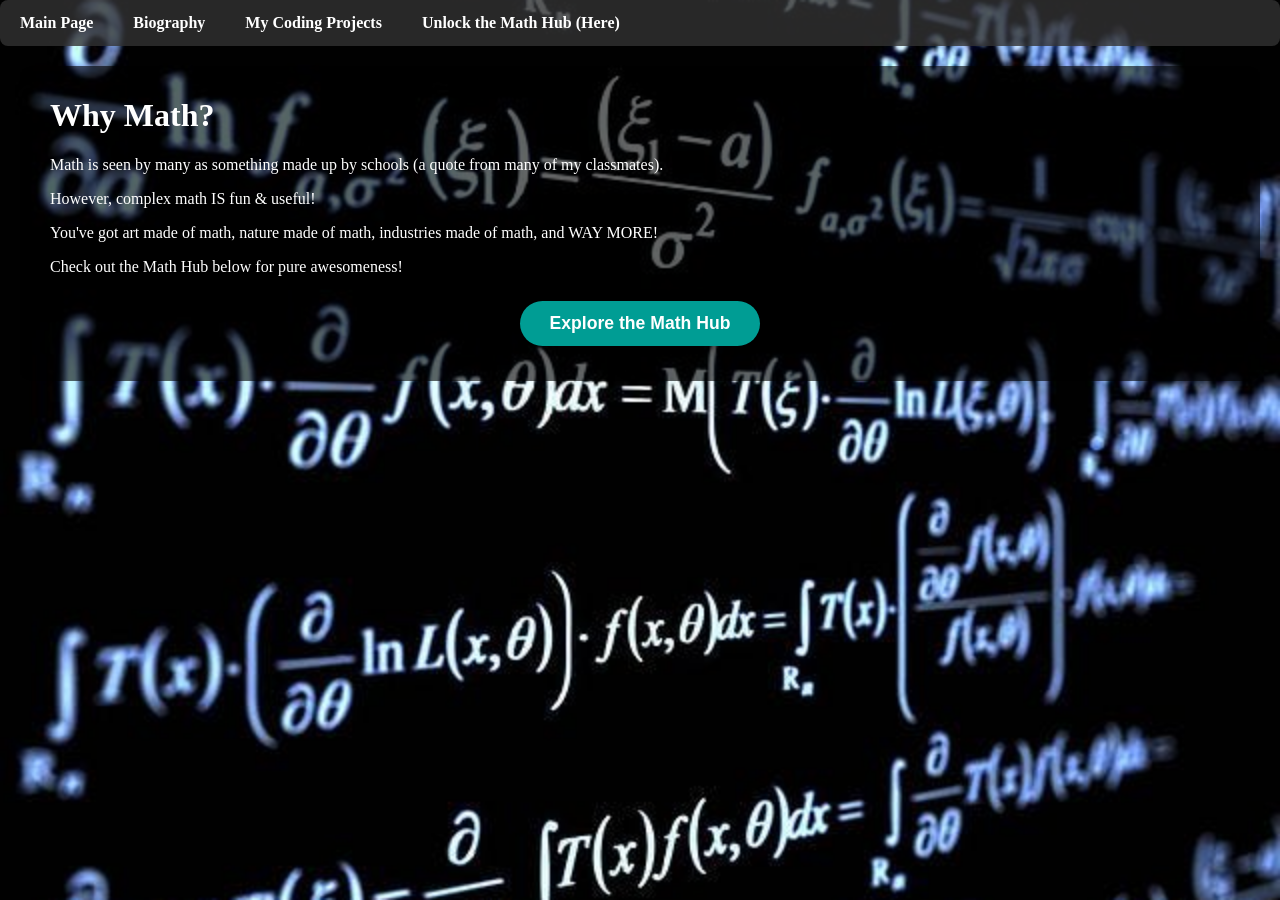
<file: math.html>
<!--Importing CSS for styling-->
<!DOCTYPE html>
<html lang="en">
<head>
    <meta charset="UTF-8">
    <meta name="viewport" content="width=device-width, initial-scale=1.0">
    <title>Math Hub</title>
    
    <link rel="stylesheet" href="mathpage_style.css">
</head>
<body>

<!--Structing of Menu-->
<nav class="menu">
    <ul>
        <li><a href="index.html">Main Page</a></li>
        <li><a href="biography.html">Biography</a></li>
        <li><a href="codingprojects.html">My Coding Projects</a></li><!-- 
        <li><a href="highschool.html">High School</a></li>
        <li><a href="middleschool.html">Middle School</a></li> -->
        <li><a href="math.html">Unlock the Math Hub (Here)</a></li>
    </ul>
</nav>

<div class="content-box">
    <h1>Why Math?</h1>
    <p>Math is seen by many as something made up by schools (a quote from many of my classmates).</p>
    <p>However, complex math IS fun & useful!</p>
    <p>You've got art made of math, nature made of math, industries made of math, and WAY MORE!</p>
    <p>Check out the Math Hub below for pure awesomeness!</p>

    <div class="math-btn-container">
        <a href="hub_index.html" class="math-hub-btn">Explore the Math Hub</a>
    </div>
</div>
</file>
<file: mathpage_style.css>
body {
        background-image: url("mathpage.jpg");
        background-repeat: no-repeat;
        background-size: cover;
        background-attachment: fixed;
        background-position: center;
        font-family: serif;
        margin: 0;
        padding: 0;
        color: #FFFFFF;
    }
    h1, h2, h3, p, ul {
        padding-left: 20px;
        padding-right: 20px;
    }
    .content-box {
        background-color: rgba(0, 0, 0, 0.6);
        margin: 20px;
        border-radius: 10px;
        padding: 10px;
    }
    .menu {
        margin-top: 0;
        width: 100%;
        background-color: rgba(51, 51, 51, 0.8);
        overflow: hidden;
        border-radius: 8px;
        margin-bottom: 20px;
    }
    .menu ul {
        list-style-type: none;
        margin: 0;
        padding: 0;
    }
    .menu li {
        float: left;
    }
    .menu li a {
        display: block;
        color: white;
        text-align: center;
        padding: 14px 20px;
        text-decoration: none;
        font-weight: bold;
    }
    .menu li a:hover {
        background-color: #555;
        color: #009D94;
    }
    /* Styling for the Math Hub Button */
    .math-btn-container {
        text-align: center;
        margin: 25px 0;
    }
    .math-hub-btn{
        display:inline-block;
        background-color: #009D94;
        color: white;
        font-family: sans-serif;
        font-size: 1.1em;
        font-weight: bold;
        padding: 12px 30px;
        text-decoration: none;
        border-radius: 25px;
        transition: all 0.3s ease;
        box-shadow: 0 4px 6px rgba(0, 0, 0, 0.3)
    }

    .math-hub-btn:hover {
        background-color: #00c4b8;
        transform: translateY(-2px);
        box-shadow: 0 6px 12px rgba(0, 0, 0, 0.4)
    }

    .math-hub-btn:active {
        transform: translateY(1px);
    }

    a.white-link, 
    a.white-link:visited, 
    a.white-link:hover, 
    a.white-link:active {
        color: #ffffff;
    }
</file>
